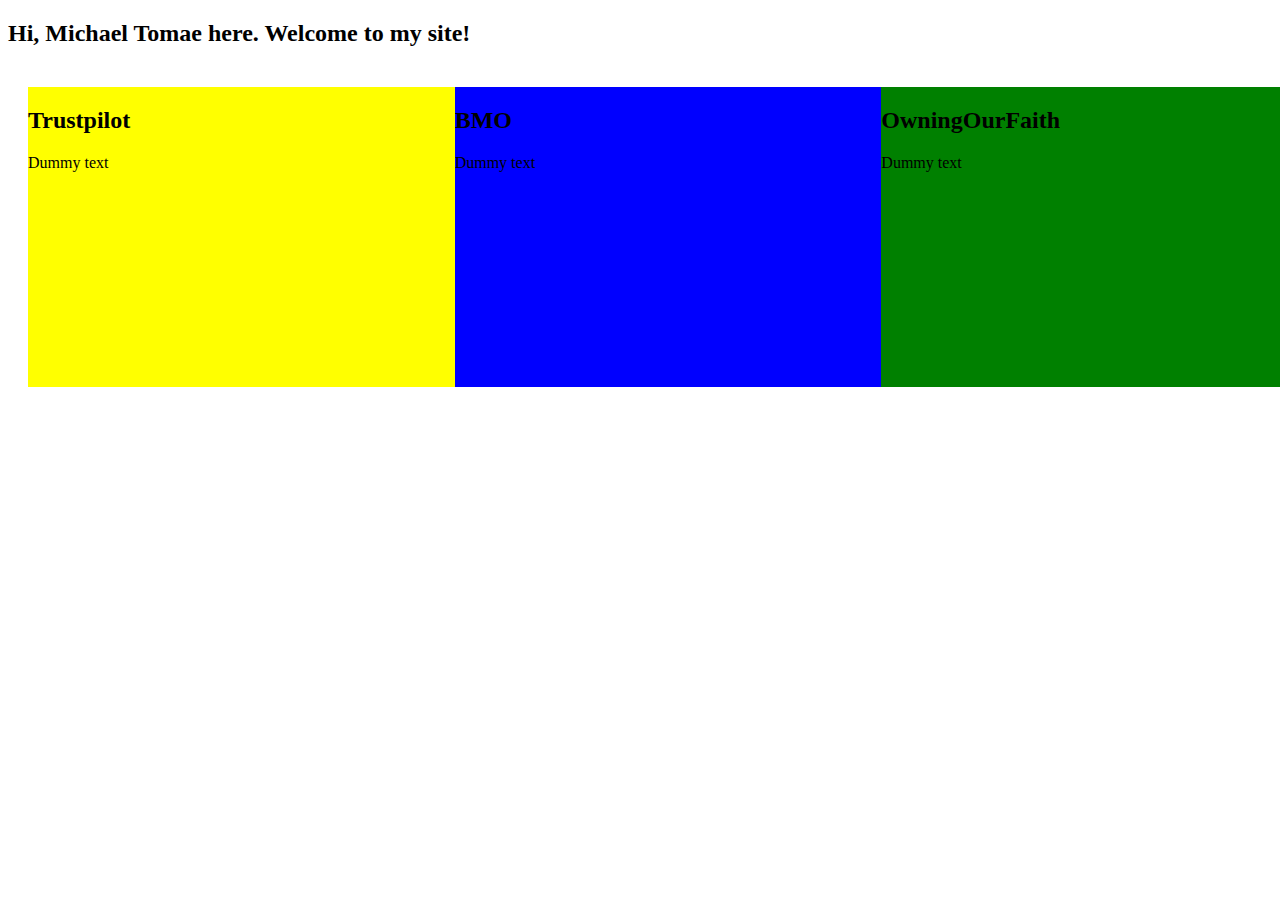
<file: Brochure2/index.html>
<!DOCTYPE html>
<html lang="en">
  
  <head>
    <link href="index.css" rel="stylesheet">
    <meta charset="UTF-8">
    <title>I'm Michael Tomae</title>
  </head>

  <body>
    
    <div class="Title">
      <h2>Hi, Michael Tomae here. Welcome to my site!</h2>
    </div>
  
    <div id="panels">
      <div class="panel Trustpilot">
        <h2>Trustpilot</h2>
        <p>Dummy text</p>
      </div>
      
      <div class="panel BMO">
        <h2>BMO</h2>
        <p>Dummy text</p>
      </div>
      
      <div class="panel OwningOurFaith">
        <h2>OwningOurFaith</h2>
        <p>Dummy text</p>
      </div>
    
    </div>
  
  </body>
</html>
</file>
<file: Brochure2/index.css>
.Trustpilot {background: yellow;}
.BMO {background: blue;}
.OwningOurFaith {background: green;}

#panels {
  padding: 20px;
  display: flex;
  flex-direction: row;
  justify-content: center;
  width: 100vw;
  height: 300px;
}

.panel {
  flex: 1;
}

.title {
  margin: 20px;
}
</file>
